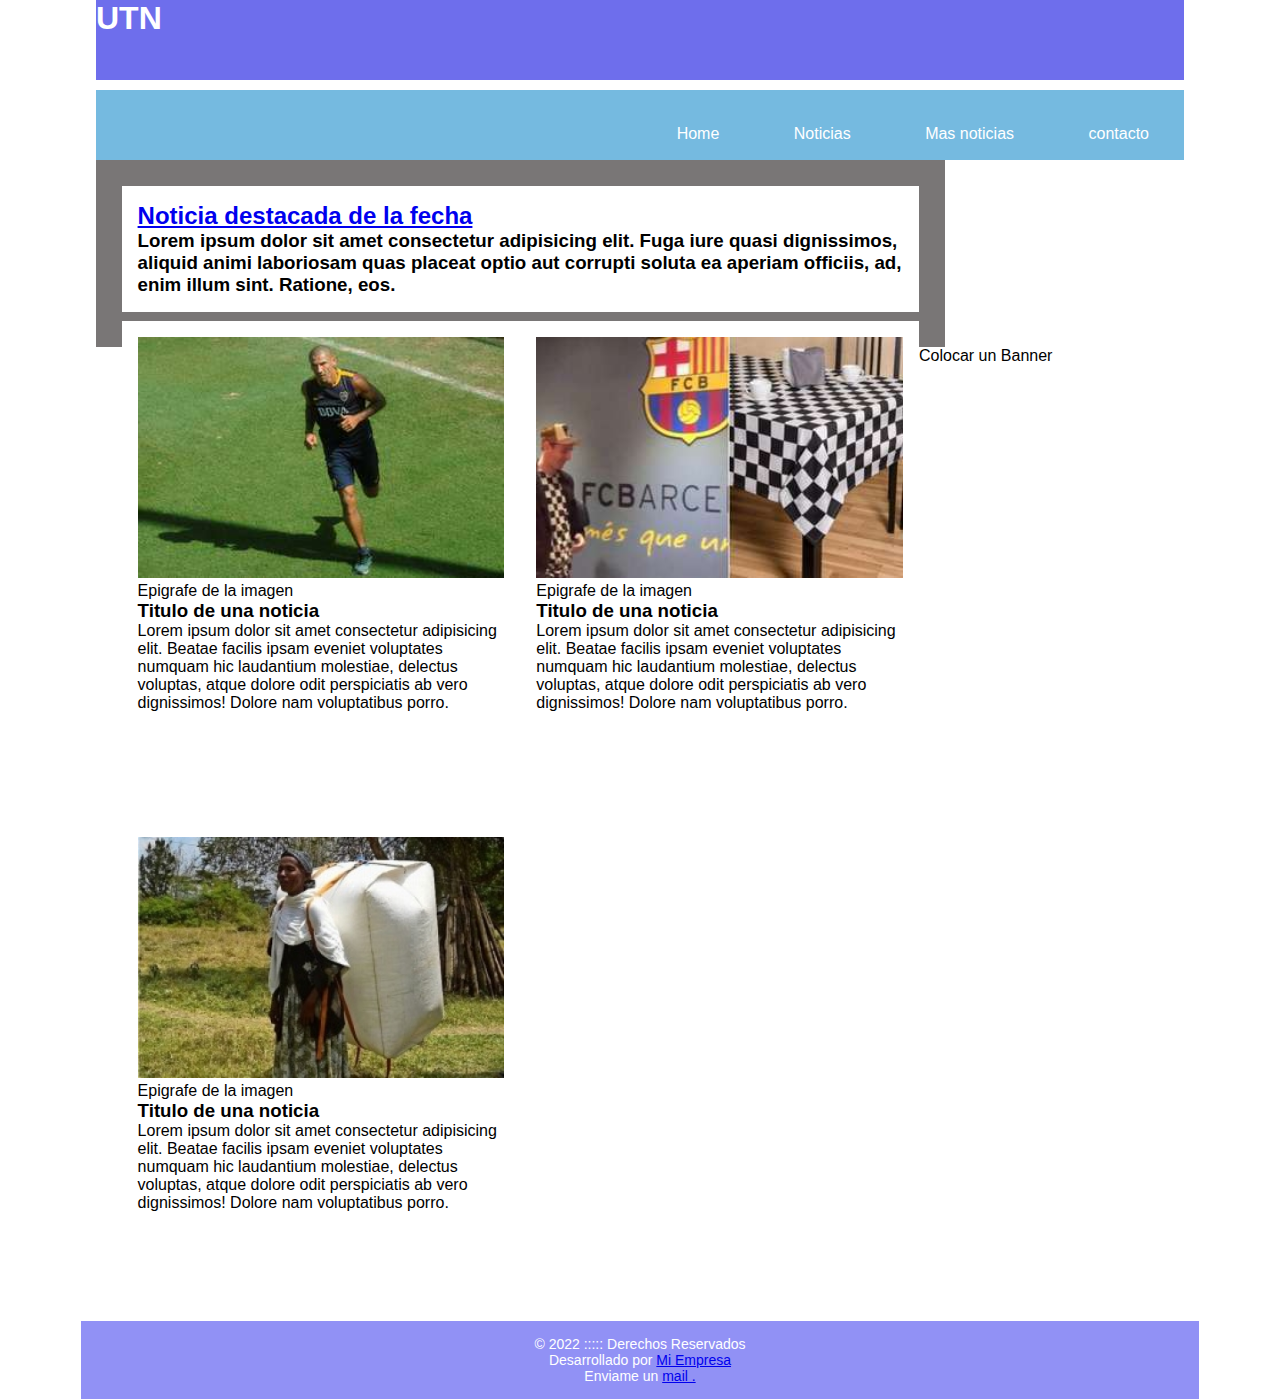
<file: index.html>
<!DOCTYPE html>
<html lang="en">
<head>
    <meta charset="UTF-8">
    <meta http-equiv="X-UA-Compatible" content="IE=edge">
    <meta name="viewport" content="width=device-width, initial-scale=1.0">
<link rel="stylesheet" href="./css/index.css">
    <title>Clase-5-maquetacion html5</title>
</head>
<body>
    <header class="header" id="name">
        <div class="logo">
        <a href="./index.html" class="linkLogo">
            <h1>
                utn
            </h1>
        </a>
        </div>
    </header>
    <nav class="navbar">
        <ul class="menuPrincipal">
            <li>
                <a href="./index.html">Home</a>
            </li>
            <li>
                <a href="./page/noticias.html">Noticias</a>
            </li>
            <li>
                <a href="./page/masNoticias.html">Mas noticias</a>
            </li>
            <li>
                <a href="./page/contacto.html">contacto</a>
            </li>
        </ul>
    </nav>
    <main id="mainContent">
        <section id="portada">
            <article class="destacado">
                <a href="./page/masNoticias.html">
                    <h2>
                    Noticia destacada de la fecha
                    </h2>
                </a>
                <h3>Lorem ipsum dolor sit amet consectetur adipisicing elit. Fuga iure quasi dignissimos, aliquid animi laboriosam quas placeat optio aut corrupti soluta ea aperiam officiis, ad, enim illum sint. Ratione, eos.

                </h3>
            </article>
            <article class="default">
                <figure class="imgNota">
                    <a href="./page/noticias.html"><img src="./multimedia/noti02.jpg" alt=" una imagen ">
                    </a>
                    <figcaption>
                        Epigrafe de la imagen
                    </figcaption>
                </figure>
                <h3>Titulo de una noticia</h3>
                <p>
                    Lorem ipsum dolor sit amet consectetur adipisicing elit. Beatae facilis ipsam eveniet voluptates numquam hic laudantium molestiae, delectus voluptas, atque dolore odit perspiciatis ab vero dignissimos! Dolore nam voluptatibus porro.
                </p>
            </article>
        </article>
        <article class="default">
            <figure class="imgNota">
                <a href="./page/noticias.html"><img src="./multimedia/noti03.jpg" alt="una  imagen ">
                </a>
                <figcaption>
                    Epigrafe de la imagen
                </figcaption>
            </figure>
            <h3>Titulo de una noticia</h3>
            <p>
                Lorem ipsum dolor sit amet consectetur adipisicing elit. Beatae facilis ipsam eveniet voluptates numquam hic laudantium molestiae, delectus voluptas, atque dolore odit perspiciatis ab vero dignissimos! Dolore nam voluptatibus porro.
            </p>
        </article>
    </article>
    <article class="default">
        <figure class="imgNota">
            <a href="./page/noticias.html"><img src="./multimedia/noti04.jpg" alt="una  imagen ">
            </a>
            <figcaption>
                Epigrafe de la imagen
            </figcaption>
        </figure>
        <h3>Titulo de una noticia</h3>
        <p>
            Lorem ipsum dolor sit amet consectetur adipisicing elit. Beatae facilis ipsam eveniet voluptates numquam hic laudantium molestiae, delectus voluptas, atque dolore odit perspiciatis ab vero dignissimos! Dolore nam voluptatibus porro.
        </p>
    </article>

        </section>
        <aside>
            <span>Colocar un Banner</span>
        </aside>

    </main>
    <footer>
        <p>
            &copy; 2022 ::::: Derechos Reservados
        </p>
        <p>
            Desarrollado por <a href="htttps://www.mendozapost.com/" target="blank">Mi Empresa</a>
        </p>
        <p>Enviame un <a href="mailto:glinkapg@hotmail.com"> mail .</a>
        </p>
    </footer>

</body>
</html>
</file>
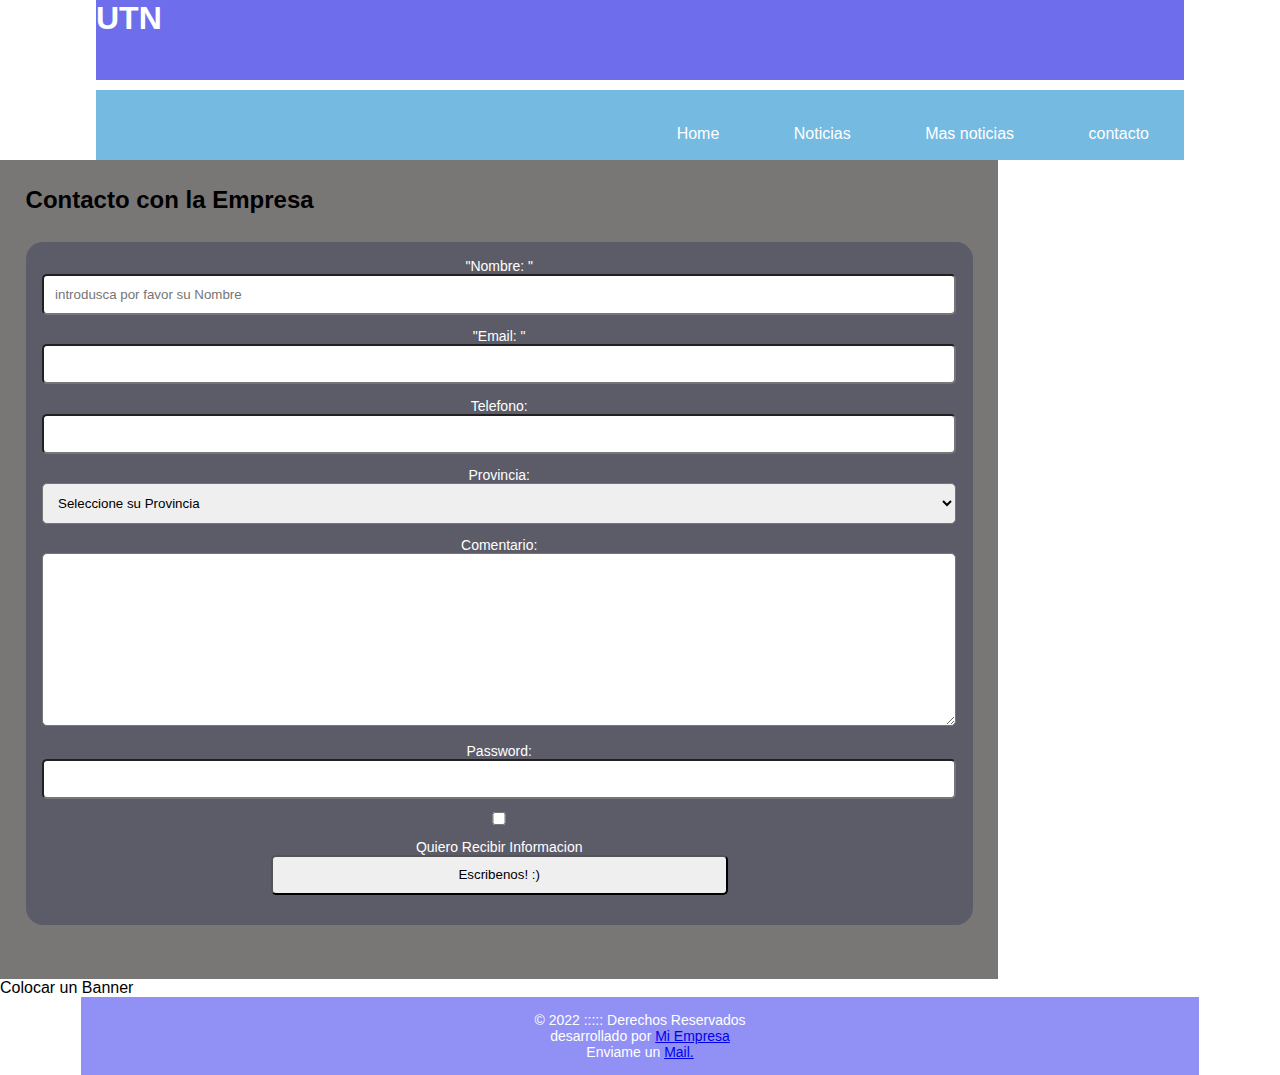
<file: page/contacto.html>
<!DOCTYPE html>
<html lang="en">
<head>
    <meta charset="UTF-8">
    <meta http-equiv="X-UA-Compatible" content="IE=edge">
    <meta name="viewport" content="width=device-width, initial-scale=1.0">
<link rel="stylesheet" href="../css/index.css">
    <title>Contacto</title>
</head>
<body>
    <header class="header" id="name">
        <div class="logo"> <a href="../index.html" class="linkLogo">
            <h1>
                
                utn

            </h1>
        </a>
        </div>
    </header>
    <nav class="navbar">
        <ul class="menuPrincipal">
            <li>
                <a href="../index.html">Home</a>
            </li>
            <li>
                <a href="./noticias.html">Noticias</a>
            </li>
            <li>
                <a href="./masNoticias.html">Mas noticias</a>
            </li>
            <li>
                <a href="./contacto.html">contacto</a>
            </li>
        </ul>
    </nav>
    <main id= "myContent">
        <Section id="portada">
            <h2>Contacto con la Empresa</h2>  
        <form method ="post" id="formContacto">
            <div>
                <label >"Nombre: "</label>
                <input type="text" name"nombre"
                placeholder= "introdusca por favor su Nombre" required>
            </div>
            <div>
            <label >"Email: "</label> 
            <input type="email" name="email" 
            "placeholder=" Ingresa tu Email acà" required>
            </div> 
                <div>
                    <label>Telefono: </label>
                    <input type="tel" name="telefono" required>
                </div>
                <div>
                    <label>Provincia: </label>
                    <select name="provincia" >
                            <option disabled>Esta opcion no se selecciona </option>
                            <option>Seleccione su Provincia </option>
                            <option value="caba">Caba</option>
                            <option value="gbsas">Gran Buenos Aires</option>
                            <option value="entrerios">Entre Rios</option>
                            <option value="mdq">Mar del Plata</option>
                            <option value="santafe">Santa Fe</option>
                            <option value="rosario">Rosario</option>
                            <option value="neuquen">Neuque</option>
                            <option value="misiones">misiones</option>
                    </select>
                </div>
                <div>
                    <label>Comentario: </label>
                    <textarea name="comentario"  cols="30" rows="10" required></textarea>
                </div>
                <div>
                    <label>Password: </label>
                    <input type="password" name="password" >
                </div>
                <div>
                    <label> 
                        <input type="checkbox">
                        Quiero Recibir Informacion
                    </label>
                </div>
                <div>
                    <input type="submit" value="Escribenos! :)" class="btn-envio">
                </div>
            </form>
    </Section>
    </main>
            </section>
            <aside>
                <span>Colocar un Banner</span>
            </aside>
    <footer>
        <p>
            &copy; 2022 ::::: Derechos Reservados
        </p>
        <p>
            desarrollado por <a href="htttps://www.mendozapost.com/" target="blank">Mi Empresa</a>
        </p>
        <p>Enviame un <a href="mailto:glinkapg@hotmail.com"> Mail.</a>
        </p>

    </footer>


    
</body>
</html>
</file>
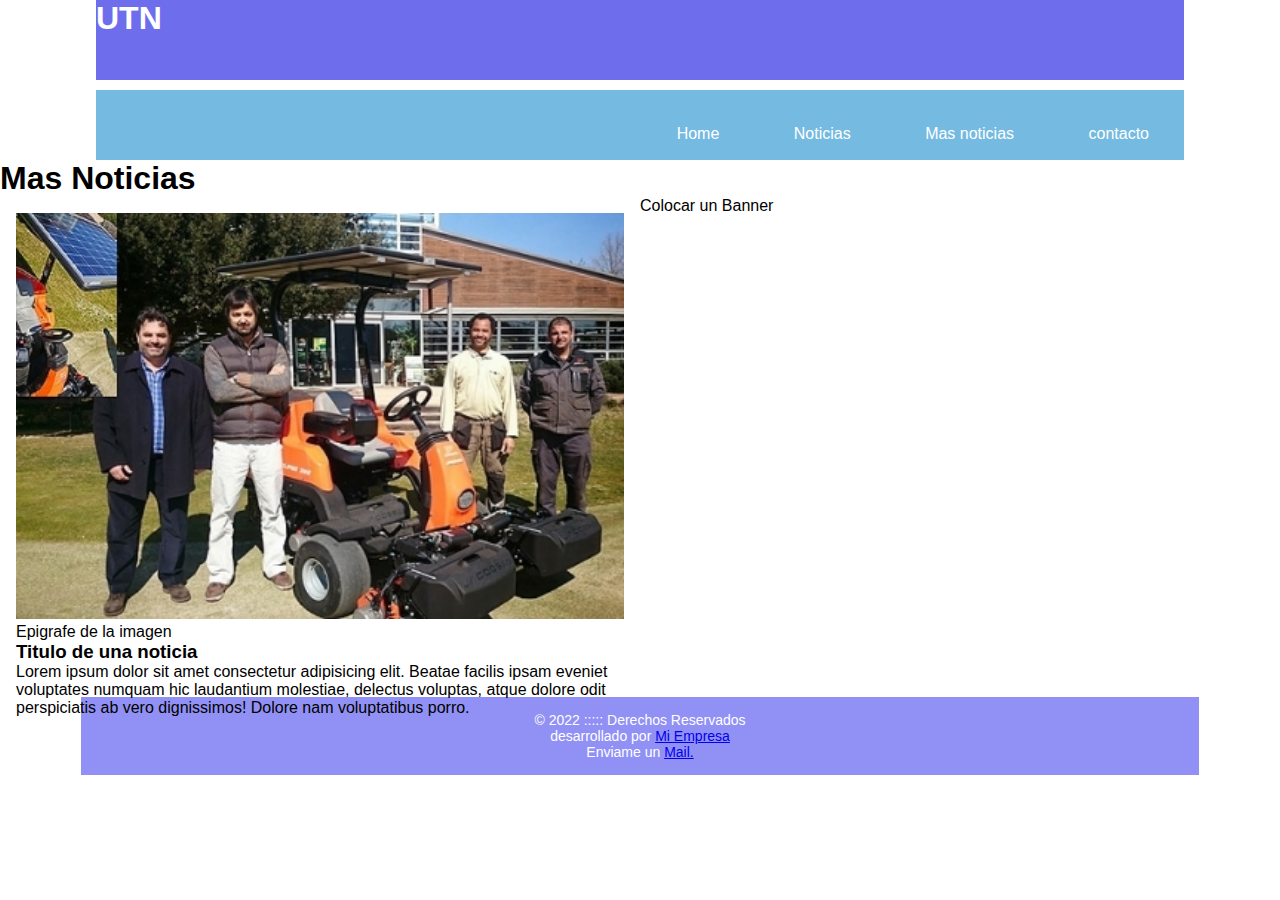
<file: page/masNoticias.html>
<!DOCTYPE html>
<html lang="en">
<head>
    <meta charset="UTF-8">
    <meta http-equiv="X-UA-Compatible" content="IE=edge">
    <meta name="viewport" content="width=device-width, initial-scale=1.0">
<link rel="stylesheet" href="../css/index.css">
    <title>Mas Noticias</title>
</head>
<body>
    <header class="header" id="name">
        <div class="logo"> <a href="../index.html" class="linkLogo">
            <h1>
                
                utn
            </h1>
        </a>
        </div>
    </header>
    <nav class="navbar">
        <ul class="menuPrincipal">
            <li>
                <a href="../index.html">Home</a>
            </li>
            <li>
                <a href="./noticias.html">Noticias</a>
            </li>
            <li>
                <a href="./masNoticias.html">Mas noticias</a>
            </li>
            <li>
                <a href="./contacto.html">contacto</a>
            </li>
        </ul>
    </nav>
    <main>
        <h1> Mas Noticias</h1>
        <article class="default">
            <figure class="imgNota">
                <a href="../index.html"><img src="../multimedia/noti06.jpg" alt="una  imagen ">
                </a>
                <figcaption>
                    Epigrafe de la imagen
                </figcaption>
            </figure>
            <h3>Titulo de una noticia</h3>
            <p>
                Lorem ipsum dolor sit amet consectetur adipisicing elit. Beatae facilis ipsam eveniet voluptates numquam hic laudantium molestiae, delectus voluptas, atque dolore odit perspiciatis ab vero dignissimos! Dolore nam voluptatibus porro.
            </p>
        </article>
    
            </section>
            <aside>
                <span>Colocar un Banner</span>
            </aside>
        
    </main>
    <footer>
        <p>
            &copy; 2022 ::::: Derechos Reservados
        </p>
        <p>
            desarrollado por <a href="htttps://www.mendozapost.com/" target="blank">Mi Empresa</a>
        </p>
        <p>Enviame un <a href="mailto:glinkapg@hotmail.com"> Mail.</a>
        </p>

    </footer>


    
</body>
</html>
</file>
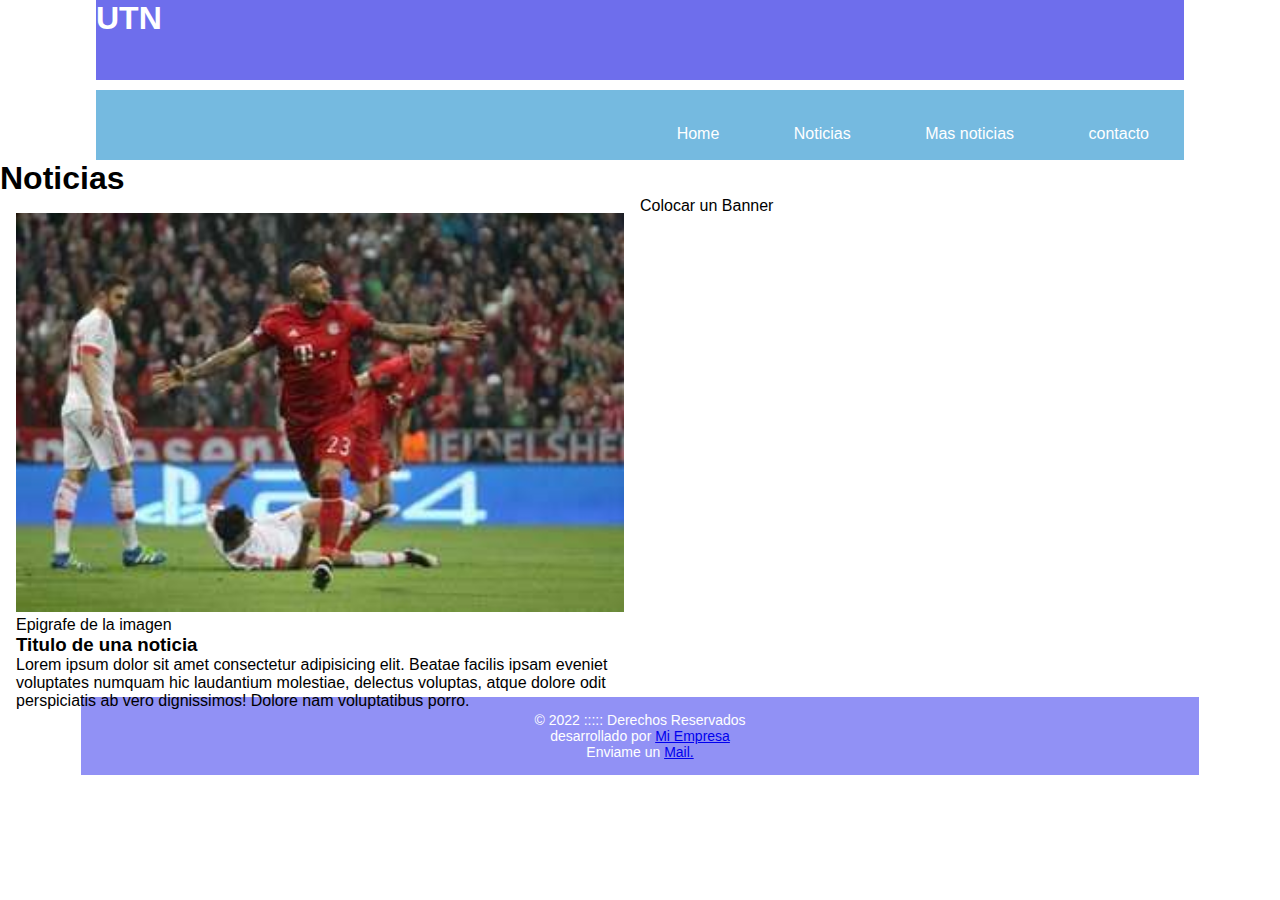
<file: page/noticias.html>
<!DOCTYPE html>
<html lang="en">
<head>
    <meta charset="UTF-8">
    <meta http-equiv="X-UA-Compatible" content="IE=edge">
    <meta name="viewport" content="width=device-width, initial-scale=1.0">
<link rel="stylesheet" href="../css/index.css">
    <title>Mas Noticias</title>
</head>
<body>
    <header class="header" id="name">
        <div class="logo"> <a href="../index.html" class="linkLogo">
            <h1>
                
                utn

            </h1>
        </a>
        </div>
    </header>
    <nav class="navbar">
        <ul class="menuPrincipal">
            <li>
                <a href="../index.html">Home</a>
            </li>
            <li>
                <a href="./noticias.html">Noticias</a>
            </li>
            <li>
                <a href="./masNoticias.html">Mas noticias</a>
            </li>
            <li>
                <a href="./contacto.html">contacto</a>
            </li>
        </ul>
    </nav>
    <main>
        <h1> Noticias</h1>
        <article class="default">
            <figure class="imgNota">
                <a href="../index.html"><img src="../multimedia/noti01.jpg" alt="una  imagen ">
                </a>
                <figcaption>
                    Epigrafe de la imagen
                </figcaption>
            </figure>
            <h3>Titulo de una noticia</h3>
            <p>
                Lorem ipsum dolor sit amet consectetur adipisicing elit. Beatae facilis ipsam eveniet voluptates numquam hic laudantium molestiae, delectus voluptas, atque dolore odit perspiciatis ab vero dignissimos! Dolore nam voluptatibus porro.
            </p>
        </article>
    
            </section>
            <aside>
                <span>Colocar un Banner</span>
            </aside>
        
    </main>
    <footer>
        <p>&copy; 2022 ::::: Derechos Reservados
        </p>
        <p>
            desarrollado por <a href="htttps://www.mendozapost.com/" target="blank">Mi Empresa</a>
        </p>
        <p>Enviame un <a href="mailto:glinkapg@hotmail.com"> Mail.</a>
        </p>

    </footer>    
</body>
</html>
</file>
<file: css/index.css>
*{margin:0;
padding: 0;
}
body
{ font-family: 'Franklin Gothic Medium', 'Arial Narrow', Arial, sans-serif;
font-size: 16;
}

.header {
    background-color: rgb(110, 110, 236);
    color:white;
    height: 80px;
    width: 85vw;
    margin-bottom: 10px;
    margin-left: auto;
    margin-right: auto;
}
.logo{ 
    text-transform: uppercase ;
}
.logo a{
    color: white;
    text-decoration: none;
}
.navbar{
background: rgb(117, 186,224);
color: white;
width: 85vw;
height: 70px;
margin-left: auto;
margin-right: auto;

}
.navbar ul {
text-align: right;
}
.navbar ul li {
display: inline-block ;
}

.navbar ul li a{

text-decoration: none;
display: block;
padding: 35px;
color: white;
}
.navbar ul li a:hover { 
    color: rgb(14, 69, 187);
}
#mainContent{
width: 85vw;
margin-left: auto;
margin-right: auto;
}
#portada {
width: 78%;
background : rgb(121, 118, 118);
padding: 1.6em; 
box-sizing: border-box;

}
.destacado, .default{
    background :white;
    padding: 1em;
}
.destacado{
    margin-bottom: 0.6em;
}
.default{
    box-sizing: border-box;
    width: 50%;
    float: left;
    height: 500px;
}
.imgNota img{
    width: 100%;
}


/* estilo de contacto*/

#formContacto{
    padding: 1.2em;
    clear: both;
    background-color: rgb(92, 92, 104);
    color: white;
    text-align: center;
    border-radius: 17px;
    font-size: 14px;
    margin-top: 2em;
    margin-bottom: 2em;

    
}
#formContacto input,
#formContacto select,
#formContacto textarea{
    width: 100%;
    padding: 0.8em;
    margin-bottom: 1em;
    box-sizing: border-box;
    border-radius: 5px;
    font-family: 'Lucida Sans', 'Lucida Sans Regular', 'Lucida Grande', 'Lucida Sans Unicode', Geneva, Verdana, sans-serif;
}

#formContacto input [type="submit"]:hover{
    background: blue;
    color: white
}
#formContacto input[type=submit]{
        width: 50%; 
    }
#formContacto input:focus {
    background: rgb(218,216,216);
}

footer{
    clear: both;
    background-color: rgb(145,145,245);
    color: white;
    text-align: center;
    padding: 15px;
    font-size: 14px;
    width: 85vw;
    margin-left: auto ;
    margin-right: auto;
    margin-top: auto ;
}
</file>
